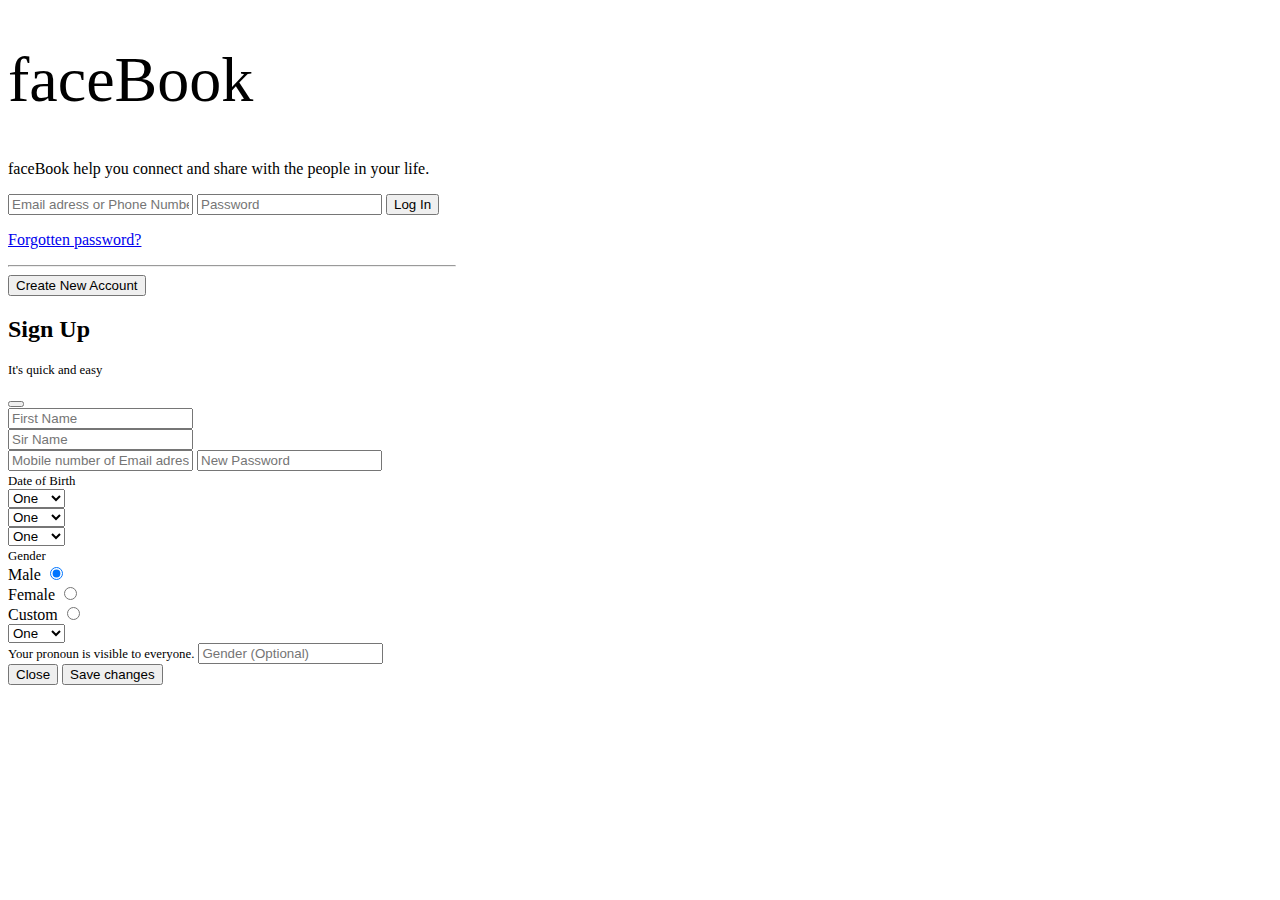
<file: index.html>
<!DOCTYPE html>
<html lang="en">
  <head>
    <meta charset="UTF-8" />
    <meta http-equiv="X-UA-Compatible" content="IE=edge" />
    <meta name="viewport" content="width=\, initial-scale=1.0" />
    <!-- font awaysome -->
    <link
      rel="stylesheet"
      href="https://cdnjs.cloudflare.com/ajax/libs/font-awesome/6.1.1/css/all.min.css"
      integrity="sha512-KfkfwYDsLkIlwQp6LFnl8zNdLGxu9YAA1QvwINks4PhcElQSvqcyVLLD9aMhXd13uQjoXtEKNosOWaZqXgel0g=="
      crossorigin="anonymous"
      referrerpolicy="no-referrer"
    />
    <!-- main css -->
    <link rel="stylesheet" href="main.css" />
    <!-- bootstrap -->
    <link
      href="https://cdn.jsdelivr.net/npm/bootstrap@5.1.3/dist/css/bootstrap.min.css"
      rel="stylesheet"
      integrity="sha384-1BmE4kWBq78iYhFldvKuhfTAU6auU8tT94WrHftjDbrCEXSU1oBoqyl2QvZ6jIW3"
      crossorigin="anonymous"
    />
    <title>FaceBook</title>
  </head>

  <body>
    <!-- login -->
    <div
      class="container d-flex flex-lg-row flex-column justify-content-evenly mt-5 pt-5"
    >
      <!-- heading -->
      <div class="text-center text-lg-start mt-lg-5 pt-lg-5">
        <h1 class="text-primary fw-bold fs-0">faceBook</h1>
        <p class="w-75 mx-auto mx-lg-0 fs-4">
          faceBook help you connect and share with the people in your life.
        </p>
      </div>
      <!-- form -->
      <div style="max-width: 28rem; width: 100%">
        <div class="bg-white shadow rounded p-3 input-group-lg">
          <input
            type="email"
            class="form-control my-3"
            placeholder="Email adress or Phone Number"
          />
          <input
            type="password  "
            class="form-control my-3"
            placeholder="Password"
          />
          <a href="feed.html"><button class="btn-primary w-100 my-3">Log In</button></a>
          <a href="#" class="text-decoration-none text-center">
            <p>Forgotten password?</p>
          </a>
          <!-- create form -->
          <hr />
          <div class="text-center my-4">
            <button
              class="btn btn-success btn-lg"
              data-bs-toggle="modal"
              data-bs-target="#creatModel"
            >
              Create New Account
            </button>
          </div>
          <!-- create model -->

          <div
            class="modal fade"
            id="creatModel"
            tabindex="-1"
            aria-labelledby="creatModelLabel"
            aria-hidden="true"
          >
            <div class="modal-dialog">
              <div class="modal-content">
                <!-- head -->
                <div class="modal-header">
                  <div>
                    <h2 class="modal-title" id="creatModelLabel">Sign Up</h2>
                    <p class="text-muted fs-7">It's quick and easy</p>
                  </div>
                  <button
                    type="button"
                    class="btn-close"
                    data-bs-dismiss="modal"
                    aria-label="Close"
                  ></button>
                </div>
                <!-- body -->
                <div class="modal-body">
                  <form>
                    <!-- name -->
                    <div class="row my-3">
                      <div class="col">
                        <input
                          type="text"
                          class="form-control"
                          placeholder="First Name"
                        />
                      </div>
                      <div class="col">
                        <input
                          type="text"
                          class="form-control"
                          placeholder="Sir Name"
                        />
                      </div>
                      <div class="col"></div>
                    </div>
                    <!-- email -->
                    <input
                      type="email"
                      placeholder="Mobile number of Email adress"
                      class="my-3 form-control"
                    />
                    <input
                      type="password"
                      placeholder="New Password"
                      class="form-control my-3"
                    />
                    <!-- DOB -->
                    <div class="row my-3">
                      <span class="dob text-muted fs-7"
                        >Date of Birth
                        <i type="button" class="dob fa-solid fa-circle-question" data-bs-toggle="popover" data-bs-placement="right" data-bs-content="Lorem"></i></i
                      ></span>
                        <div class="col">
                            <select name="" id="" class="form-select">
                                <option value="1">One</option>
                                <option value="2">Two</option>
                                <option value="3">Three</option>
                            </select>
                        </div>
                        <div class="col">
                            <select name="" id="" class="form-select">
                                <option value="1">One</option>
                                <option value="2">Two</option>
                                <option value="3">Three</option>
                            </select>
                        </div>
                        <div class="col">
                            <select name="" id="" class="form-select">
                                <option value="1">One</option>
                                <option value="2">Two</option>
                                <option value="3">Three</option>
                            </select>
                        </div>
                    </div>
                   
                       
                    <!-- gender -->
                    <div class="row my-3">
                        <span class="dob text-muted fs-7"
                        >Gender
                        <i type="button" class="dob fa-solid fa-circle-question" data-bs-toggle="popover" data-bs-placement="right" data-bs-content="Lorem"></i></i
                      ></span>
                      <div class="col">
                        <div class="border rounded p-2">
                            <label class="form-check-label" for="flexRadioDefault1">
                                Male
                              </label>
                            <input class="form-check-input" type="radio" name="flexRadioDefault" id="flexRadioDefault1" checked>
                            
                          </div>
                      </div>
                      <div class="col">
                        <div class="border rounded p-2">
                            <label class="form-check-label" for="flexRadioDefault2">
                                Female
                              </label>
                            <input class="form-check-input" type="radio" name="flexRadioDefault" id="flexRadioDefault2" >
                            
                          </div>
                      </div>
                      <div class="col">
                        <div class="border rounded p-2">
                            <label class="form-check-label" for="flexRadioDefault3">
                                Custom
                              </label>
                            <input class="form-check-input" type="radio" name="flexRadioDefault" id="flexRadioDefault3" >
                            
                          </div>
                      </div>

                    </div>
                    <!-- gender select -->
                    <div class="d-none" id="genderSelect">
                      <select name="" id="" class="form-select">
                        <option value="1">One</option>
                        <option value="2">Two</option>
                        <option value="3">Three</option>
                      </select>
                      <div class="my-3">
                        <span class="text-muted fs-7">Your pronoun is visible to everyone.</span>
                        <input type="text" class="form-control" placeholder="Gender (Optional)">
                      </div>
                    </div>
                    <!-- disclaimer -->
                    <!-- btn -->
                  </form>
                </div>
                <!-- footer -->
                <div class="modal-footer">
                  <button
                    type="button"
                    class="btn btn-secondary"
                    data-bs-dismiss="modal"
                  >
                    Close
                  </button>
                  <button type="button" class="btn btn-primary">
                    Save changes
                  </button>
                </div>
              </div>
            </div>
          </div>
        </div>
      </div>
    </div>
    <!-- footer -->
  
  <!-- main js -->
  <script src="main.js"></script>
  <!-- bootstrap -->
  <script src="https://cdn.jsdelivr.net/npm/@popperjs/core@2.10.2/dist/umd/popper.min.js" integrity="sha384-7+zCNj/IqJ95wo16oMtfsKbZ9ccEh31eOz1HGyDuCQ6wgnyJNSYdrPa03rtR1zdB" crossorigin="anonymous"></script>
  <script src="https://cdn.jsdelivr.net/npm/bootstrap@5.1.3/dist/js/bootstrap.min.js" integrity="sha384-QJHtvGhmr9XOIpI6YVutG+2QOK9T+ZnN4kzFN1RtK3zEFEIsxhlmWl5/YESvpZ13" crossorigin="anonymous"></script>
</body>
</html>
</file>
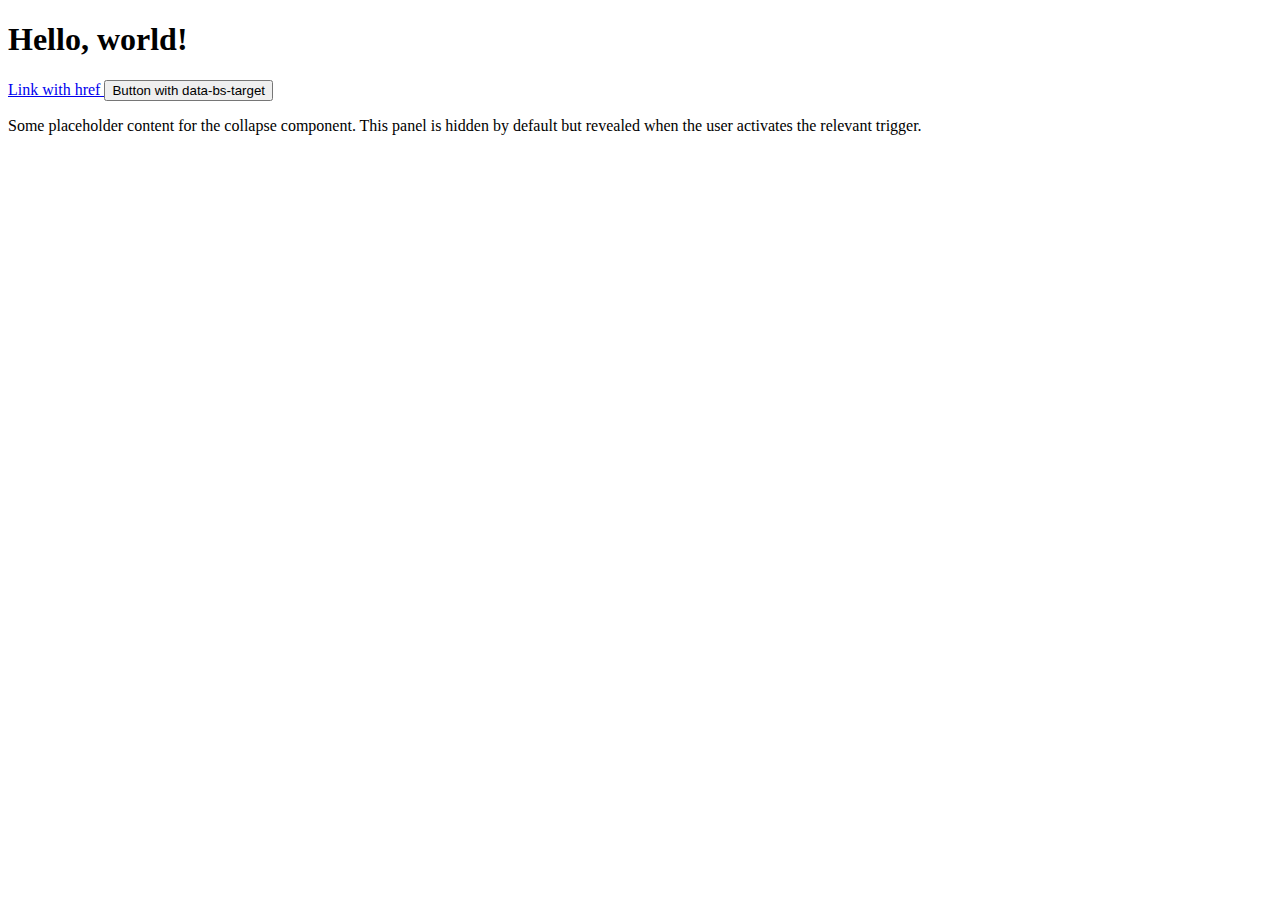
<file: new.html>
<!doctype html>
<html lang="en">
  <head>
    <!-- Required meta tags -->
    <meta charset="utf-8">
    <meta name="viewport" content="width=device-width, initial-scale=1">

    <!-- Bootstrap CSS -->
    <link href="https://cdn.jsdelivr.net/npm/bootstrap@5.1.3/dist/css/bootstrap.min.css" rel="stylesheet" integrity="sha384-1BmE4kWBq78iYhFldvKuhfTAU6auU8tT94WrHftjDbrCEXSU1oBoqyl2QvZ6jIW3" crossorigin="anonymous">

    <title>Hello, world!</title>
  </head>
  <body>
    <h1>Hello, world!</h1>

    <p >
      <a class="btn btn-primary" type="button" data-bs-toggle="collapse" href="#collapseExample" role="button" aria-expanded="false" aria-controls="collapseExample">
        Link with href
      </a>
      <button class="btn btn-primary" type="button" data-bs-toggle="collapse" data-bs-target="#collapseExample" aria-expanded="false" aria-controls="collapseExample">
        Button with data-bs-target
      </button>
    </p>
    <div class="collapse" id="collapseExample">
      <div class="card card-body">
        Some placeholder content for the collapse component. This panel is hidden by default but revealed when the user activates the relevant trigger.
      </div>
    </div>  



    <!-- Optional JavaScript; choose one of the two! -->

    <!-- Option 1: Bootstrap Bundle with Popper -->
    <script src="https://cdn.jsdelivr.net/npm/bootstrap@5.1.3/dist/js/bootstrap.bundle.min.js" integrity="sha384-ka7Sk0Gln4gmtz2MlQnikT1wXgYsOg+OMhuP+IlRH9sENBO0LRn5q+8nbTov4+1p" crossorigin="anonymous"></script>

    <!-- Option 2: Separate Popper and Bootstrap JS -->
    
    <script src="https://cdn.jsdelivr.net/npm/@popperjs/core@2.10.2/dist/umd/popper.min.js" integrity="sha384-7+zCNj/IqJ95wo16oMtfsKbZ9ccEh31eOz1HGyDuCQ6wgnyJNSYdrPa03rtR1zdB" crossorigin="anonymous"></script>
    <script src="https://cdn.jsdelivr.net/npm/bootstrap@5.1.3/dist/js/bootstrap.min.js" integrity="sha384-QJHtvGhmr9XOIpI6YVutG+2QOK9T+ZnN4kzFN1RtK3zEFEIsxhlmWl5/YESvpZ13" crossorigin="anonymous"></script>
   
  </body>
</html>
</file>
<file: main.css>
body{
  scrollbar-color: #6969dd #e0e0e0;
    scrollbar-width: thin;

}
.sideBar{
  overflow: hidden;
}
.sideBar:hover{
  overflow-y: scroll !important;
  overflow-x: hidden;
}


.pop-avatar{
  width: 48px;
  height: 48px;
  object-fit: cover;
  border-radius: 50%;
  
}
.inputfile {
	width: 0.1px;
	height: 0.1px;
	opacity: 0;
	overflow: hidden;
	position: absolute;
	z-index: -1;
}
.createRoom {
  font-size: 72px;
  background: -webkit-linear-gradient( #0066ff 0%, #ff33cc 100%);
  
  -webkit-text-fill-color: transparent;
}
/* stories */
.story:hover{
  opacity: .8;
}
.fs-0 {
  font-size: 4rem;
}
.fs-7 {
  font-size: 0.8rem;
}
.fw-bold{
  font-weight:350 !important;
}
.bg-gray-dark{
  background-color: #ececec !important;
}
.hoverDark:hover{
  background-color: #d8d8d8 !important;
}
.hoverLight:hover{
  background-color: #F0F0F0 !important;
}
.bg-gray {
  background-color: #e9ecef !important;
}
/* nav button */
.btn button:hover {
  background: #f0f2f5 !important;
}
.nav__btn button:hover i {
  color: #0d6efd !important;
}
.nav__btn-active i {
  color: #0d6efd !important;
}
.nav__btn-active {
  position: relative;
}
.nav__btn-active::before {
  content: "";
  position: absolute;
  bottom: -4.5px;
  left: 0;
  transform: translateY(4.5px);
  width: 100%;
  height: 3px;
  border-bottom: solid #0d6efd !important;
}
/* chat box */
.modal-content:hover .fa-phone,
.modal-content:hover .fa-video,
.modal-content:hover .fa-file-image,
.modal-content:hover .fa-circle-plus,
.modal-content:hover .fa-portrait,
.modal-content:hover .fa-adjust,
.modal-content:hover .fa-thumbs-up{
  color:#0d6efd !important
}
.txt:hover {
  text-decoration: underline;
}

@media (min-width: 62em) {
  footer {
    position: fixed;
    bottom: 0;
    width: 100%;
  }
}
@media (max-width:768px) {
  ::-webkit-scrollbar {
    display: none;
  }
  .timeline{
    margin: 0;
    padding: 0 !important;
  }
  .notification{
    display: none !important;
  }
}
::-webkit-scrollbar {
  width: 10px;
}

.timeline::-webkit-scrollbar {
  display: none;
}

::-webkit-scrollbar-track {
  background-color: #e9ecef;
  
}

::-webkit-scrollbar-thumb {
  border-radius: 100px;
  background: #C8C8C8;
  border: 6px solid rgba(0,0,0,0.2);
}
</file>
